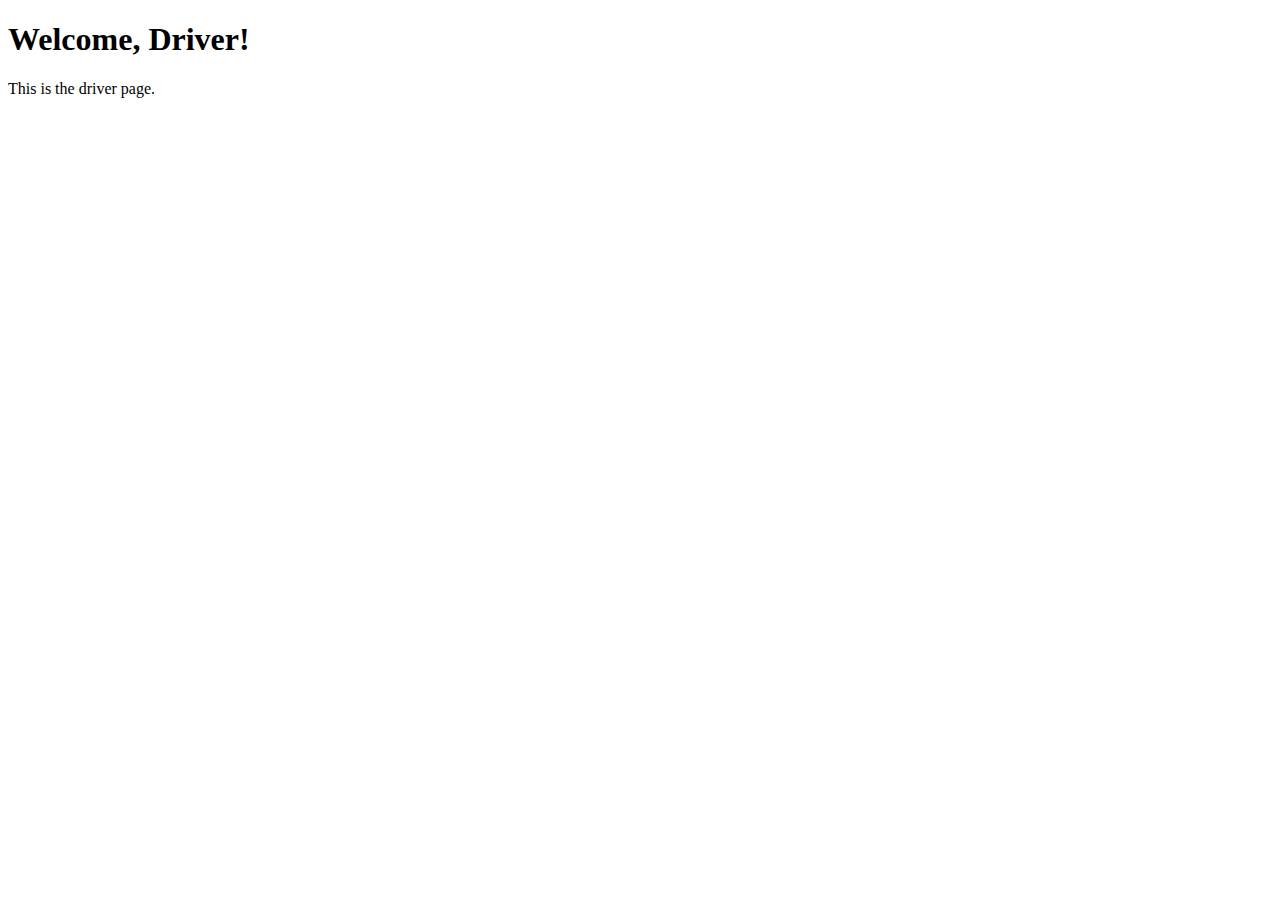
<file: templates/driver_page.html>
<!DOCTYPE html>
<html>
<head>
  <title>Driver Page</title>
  <style>
    /* GEOFENCING */
    /* MEASURE ETA */
    
    /* Add your custom CSS styles for the driver page here */
  </style>
</head>
<body>
  <h1>Welcome, Driver!</h1>
  <p>This is the driver page.</p>
</body>
</html>
</file>
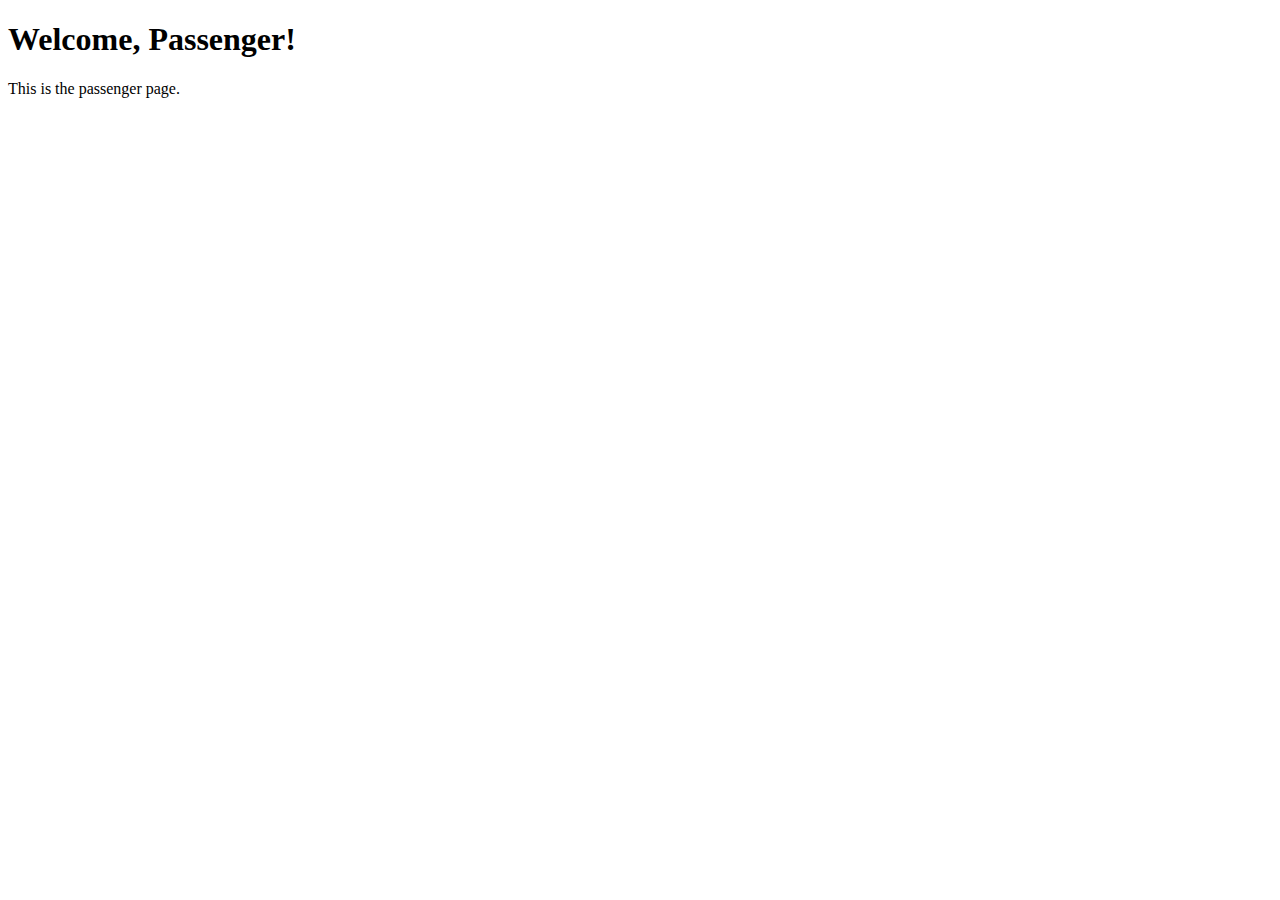
<file: templates/passenger_page.html>
<!DOCTYPE html>
<html>
<head>
  <title>Passenger Page</title>
  <style>
    /* Select region */
    /* REMAINDER */
    /* RATING */
    /* Add your custom CSS styles for the passenger page here */
  </style>
</head>
<body>
  <h1>Welcome, Passenger!</h1>
  <p>This is the passenger page.</p>
</body>
</html>
</file>
